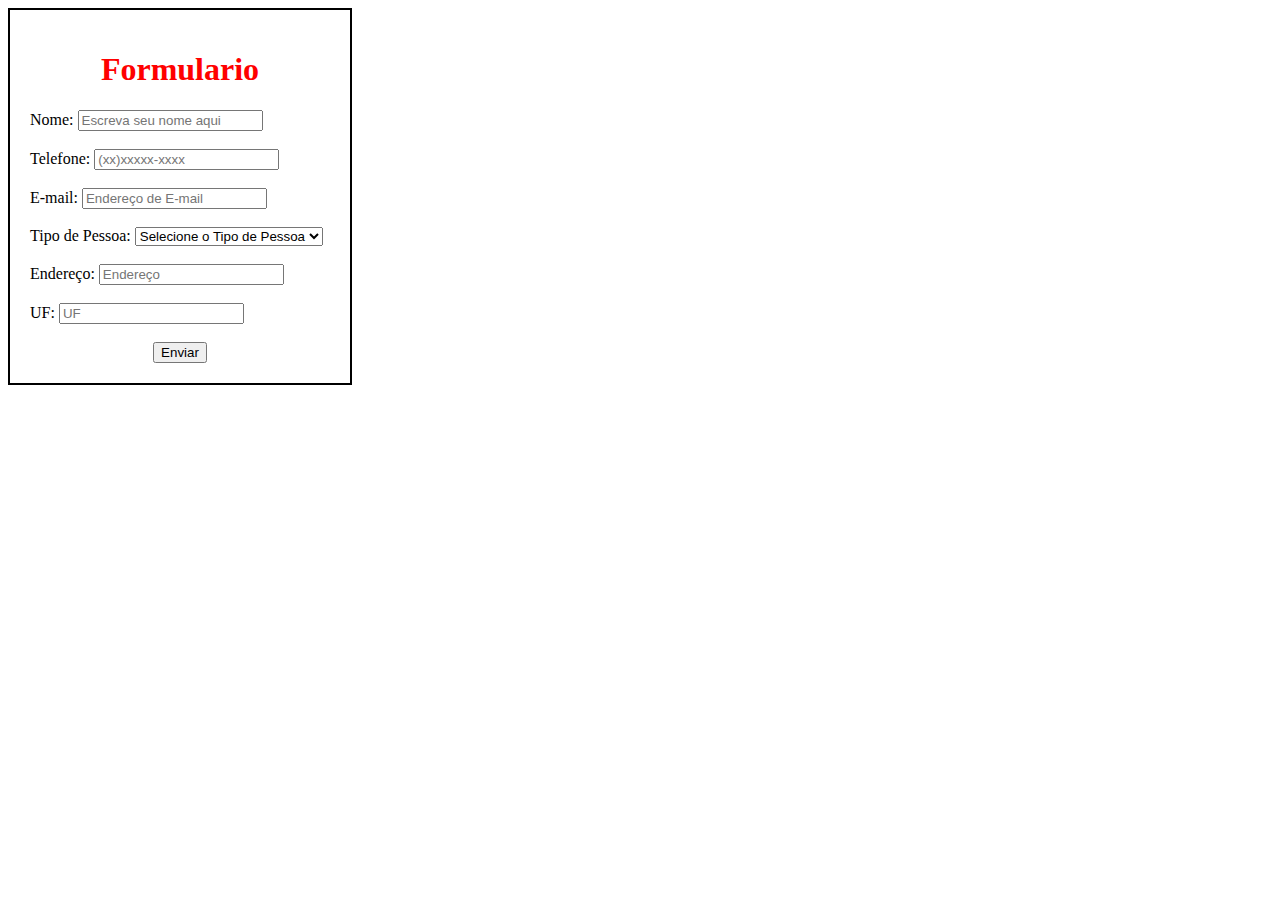
<file: aula1/index.html>
<!DOCTYPE html>
<html lang="pt-br">
<head>
    <meta charset="UTF-8">
    <title>atividade 1</title>

    <title> testandooo</title>
</head>
<body>
    <form style="border: 2px solid black; padding: 20px; width: 300px;  ">
    <h1 style="color:rgb(255, 0, 0); text-align: center;"> Formulario</h1>    
    <label for="fname">Nome: </label> 
  <input type="text" name="nome" placeholder="Escreva seu nome aqui"><br>


    <br>  <label for="fname">Telefone: </label> 
  <input type="text" name="Telefone" placeholder="(xx)xxxxx-xxxx"><br>
 

     <br>  <label for="fname">E-mail: </label> 
  <input type="text" name="E-mail" placeholder="Endereço de E-mail"><br>


   <br> <label for="tipoPessoa">Tipo de Pessoa:</label>
        <select id="tipoPessoa" name="tipoPessoa" required>
            <option value="" disabled selected>Selecione o Tipo de Pessoa</option>
            <option value="fisica">Pessoa Física</option>
            <option value="juridica">Pessoa Jurídica</option>
        </select><br>

            <br>  <label for="fname">Endereço: </label> 
  <input type="text" name="Endereço" placeholder="Endereço"><br>
 
        
      <br>  <label for="fname">UF: </label> 
  <input type="text" name="UF" placeholder="UF"><br>

  <br>
 <input style="display:block; margin:0 auto;" type="submit" value="Enviar">

  </form>
</body>
</html>
</file>
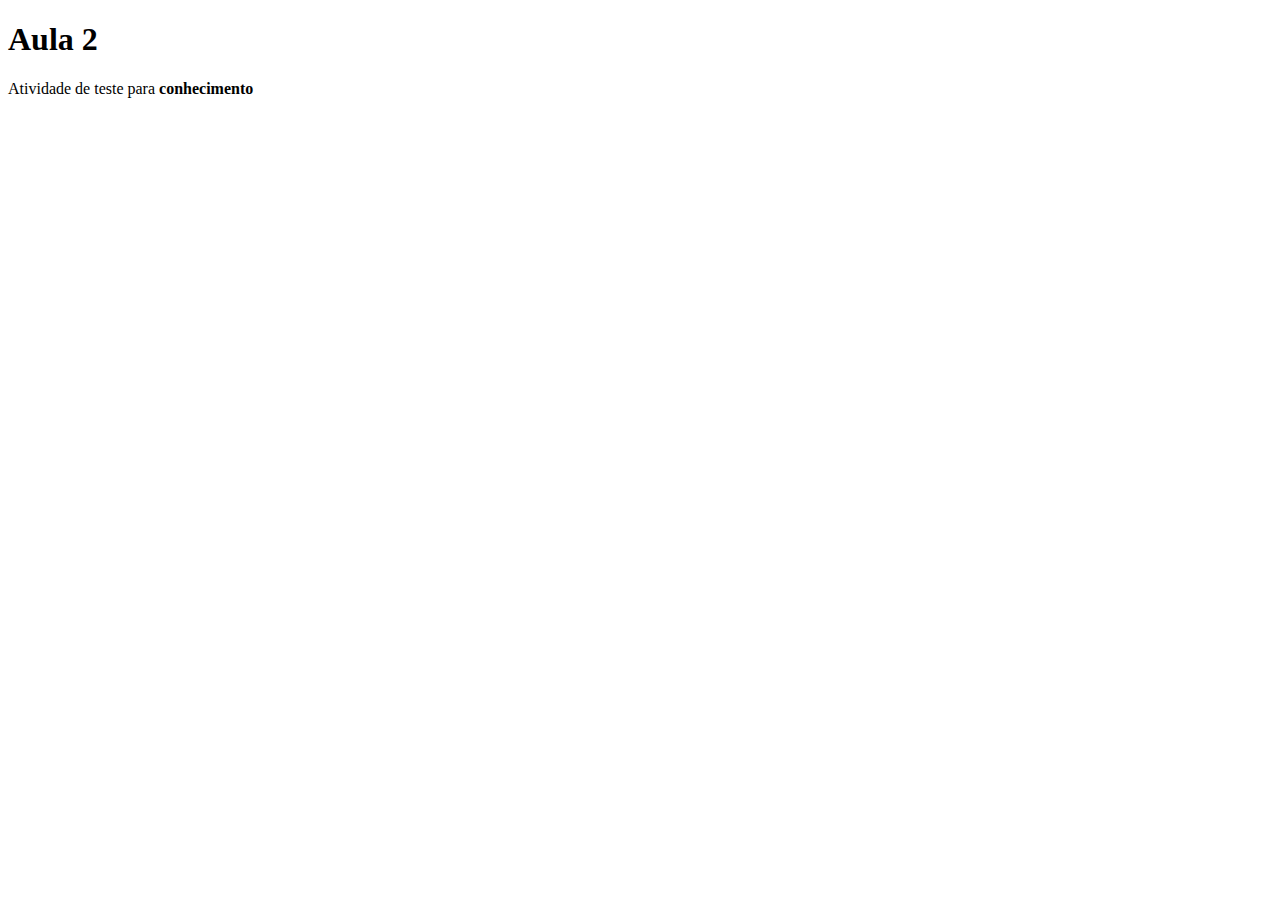
<file: aula2/index.html>
<!DOCTYPE html>
<html lang="pt-BR">
    <head>
        <meta charset="UTF-8">
</head>
<body>
    <title> Aula 2</title>
<div>
    <h1> Aula 2</h1>
    <p>Atividade de teste para <strong> conhecimento</strong> </p>
</div>
</body>
</html>
</file>
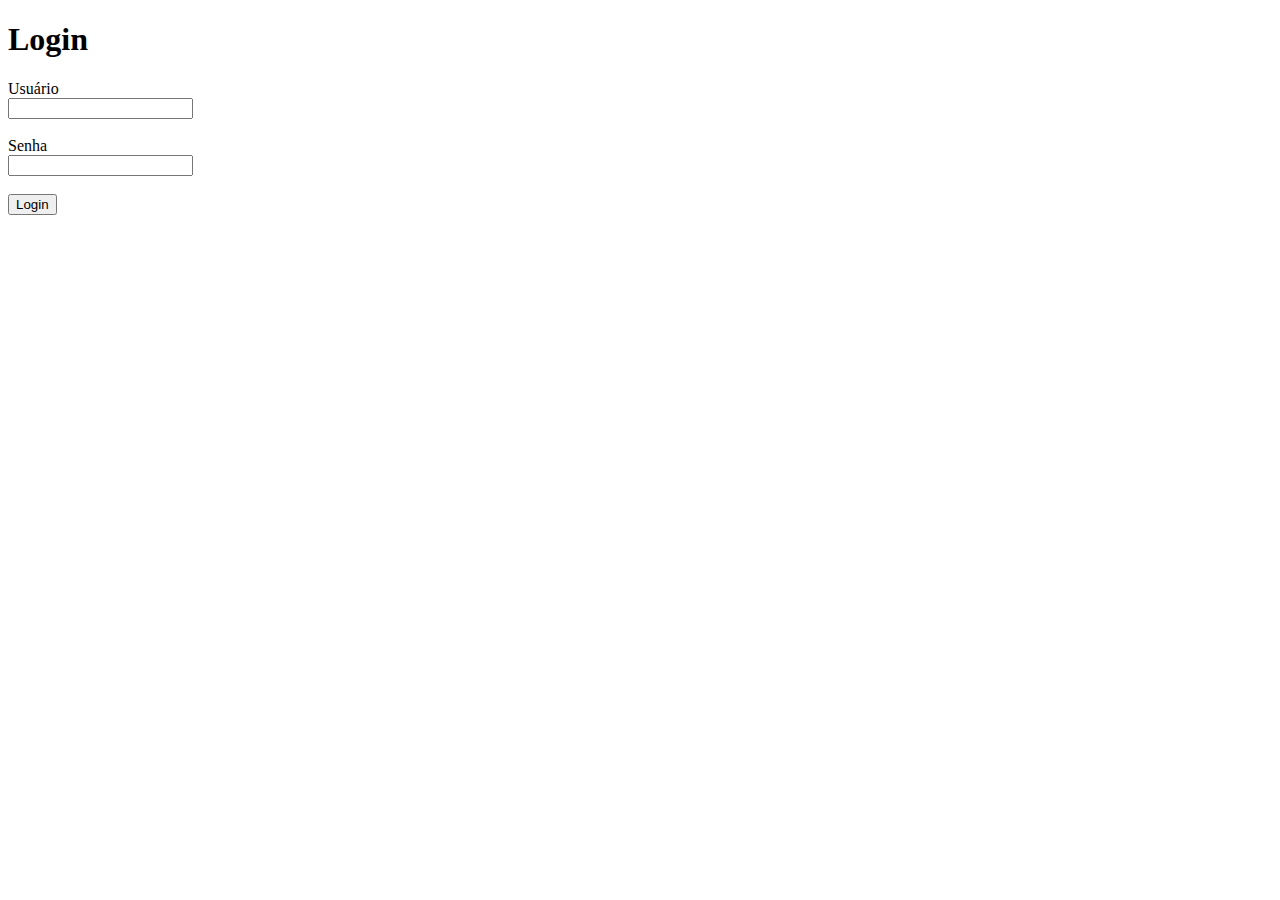
<file: aula4/index.html>
<!DOCTYPE html>
<html lang="pt-BR">
<head>
  <meta charset="UTF-8">
  <title>Login</title>
  <style>
    .user_pass_fail{
        border: 3px solid red;
    }
  </style>
  <script>
    function Login() {
      let usuario = document.getElementById("usuario");
      let senha = document.getElementById("senha");

      usuario.classList.remove("user_pass_fail");
      senha.classList.remove("user_pass_fail");
      
         if(usuario.value == 'user' && senha.value == 'pass') {
            alert ("Login Ok");
         }
         else {
            usuario.classList.add("user_pass_fail");
            senha.classList.add("user_pass_fail");
         }
    }
  </script>
</head>
<body>
  <h1>Login</h1>

  <label for="usuario">Usuário</label><br>
  <input type="text" id="usuario"><br><br>

  <label for="senha">Senha</label><br>
  <input type="password" id="senha"><br><br>

  <button onclick="Login()">Login</button>
</body>
</html>
</file>
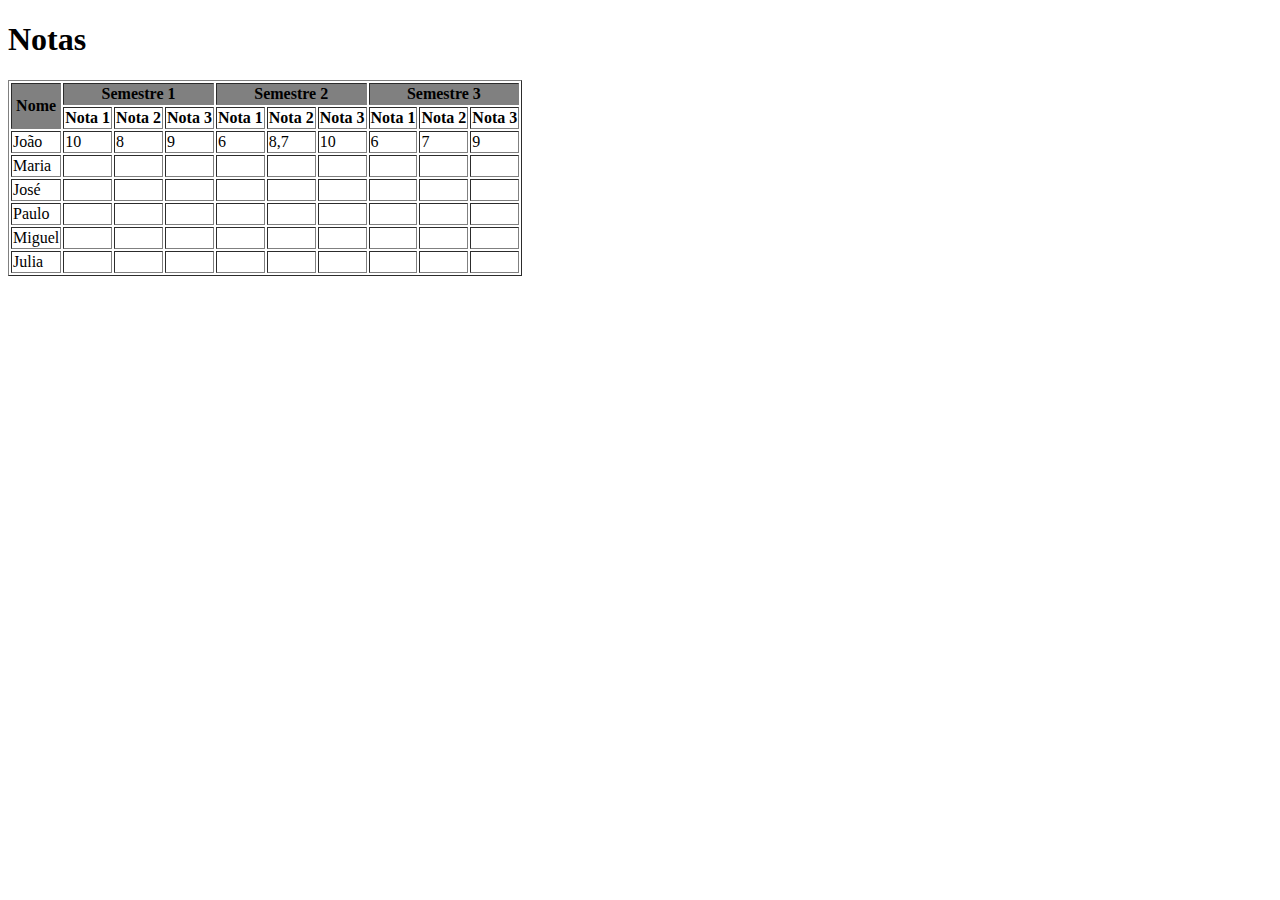
<file: aula3/Formulario/index.html>
<!DOCTYPE html>
<html lang="pt-BR">
<head>
    <meta charset="UTF-8">
    <title>Formulario</title>
</head>
<header>
    <h1> Notas </h1>
</header>
<body>
    <table border="1px">
        <tr bgcolor="gray"> 
            <th rowspan="2">Nome</th>
            <th colspan="3">Semestre 1 </th>
            <th colspan="3">Semestre 2 </th>
            <th colspan="3">Semestre 3 </th>
        </tr>
        <tr> 
            <th>Nota 1</th>
            <th>Nota 2 </th>
            <th>Nota 3 </th>
            <th>Nota 1</th>
            <th>Nota 2 </th>
            <th>Nota 3 </th>
            <th>Nota 1</th>
            <th>Nota 2 </th>
            <th>Nota 3 </th>
        </tr>

        <tr>
            <td>João</td>
            <td>10</td>
            <td>8</td>
            <td>9</td>
            <td>6</td>
            <td>8,7</td>
            <td>10</td>
            <td>6</td>
            <td>7</td>
            <td>9</td>
        </tr>
        <tr>
            <td>Maria</td>
            <td></td>
            <td></td>
            <td></td>
            <td></td>
            <td></td>
            <td></td>
            <td></td>
            <td></td>
            <td></td>
        </tr>
        <tr>
            <td>José</td>
            <td></td>
            <td></td>
            <td></td>
            <td></td>
            <td></td>
            <td></td>
            <td></td>
            <td></td>
            <td></td>
        </tr>
        <tr>
            <td>Paulo</td>
            <td></td>
            <td></td>
            <td></td>
            <td></td>
            <td></td>
            <td></td>
            <td></td>
            <td></td>
            <td></td>
        </tr>
        <tr>
            <td>Miguel</td>
            <td></td>
            <td></td>
            <td></td>
            <td></td>
            <td></td>
            <td></td>
            <td></td>
            <td></td>
            <td></td>
            <tr>
                <td>Julia</td>
                <td></td>
                <td></td>
                <td></td>
                <td></td>
                <td></td>
                <td></td>
                <td></td>
                <td></td>
                <td></td>
            </tr>
        </tr>
    </table>
</body>
</html>
</file>
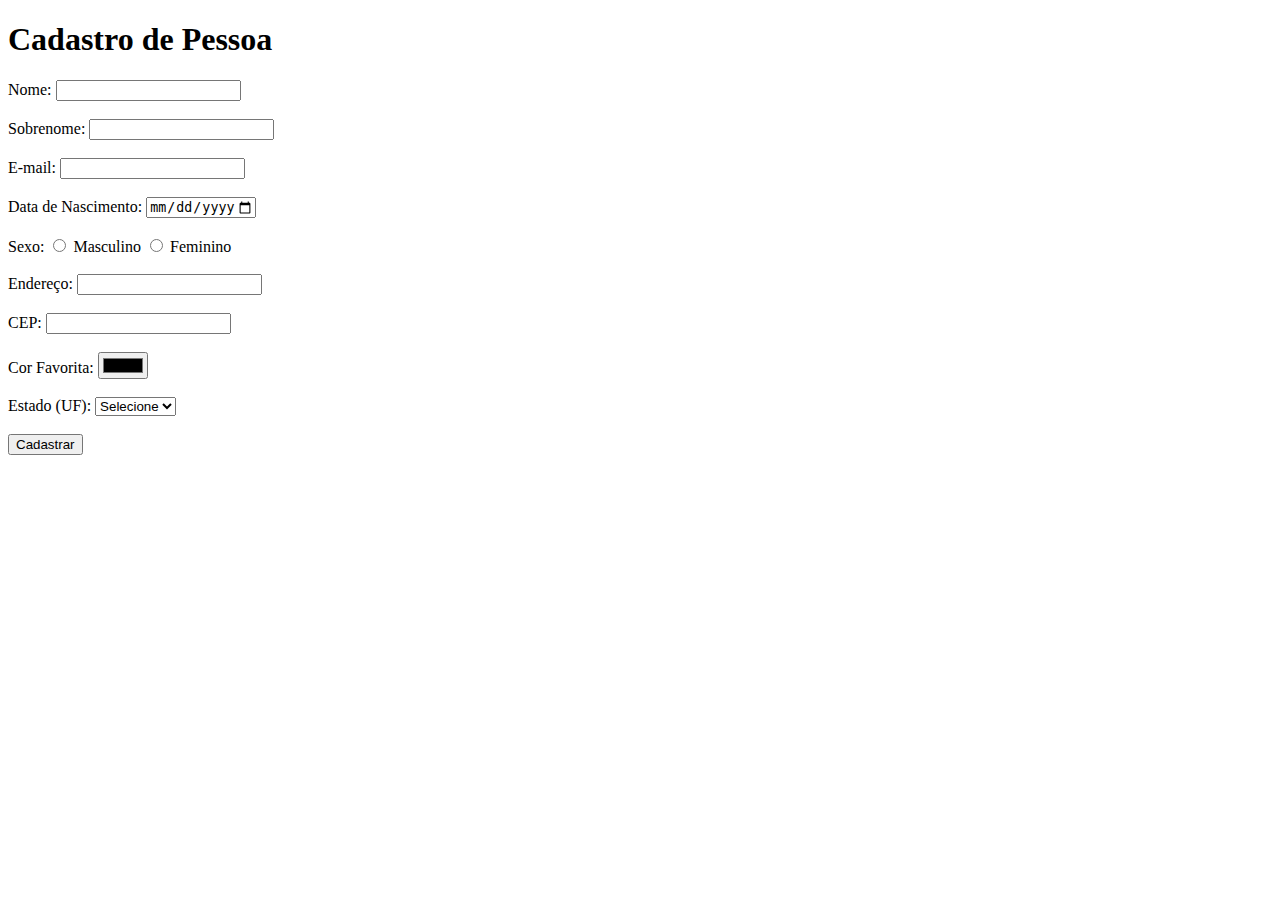
<file: aula3/Inputs/index.html>
<!DOCTYPE html>
<html lang="pt-BR">
<head>
    <meta charset="UTF-8">
    <title>Cadastro de Pessoa</title>
</head>
<body>
    <h1>Cadastro de Pessoa</h1>
    <form>
        <!-- Nome -->
        <label for="nome">Nome:</label>
        <input type="text" id="nome" name="nome" required maxlength="100"><br><br>

        <!-- Sobrenome -->
        <label for="sobrenome">Sobrenome:</label>
        <input type="text" id="sobrenome" name="sobrenome" required maxlength="100"><br><br>

        <!-- E-mail -->
        <label for="email">E-mail:</label>
        <input type="email" id="email" name="email" required><br><br>

        <!-- Data de Nascimento -->
        <label for="nascimento">Data de Nascimento:</label>
        <input type="date" id="nascimento" name="nascimento" min="1920-01-01" max="2024-01-01"><br><br>

        <!-- Sexo -->
        <label>Sexo:</label>
        <input type="radio" id="masculino" name="sexo" value="Masculino">
        <label for="masculino">Masculino</label>
        <input type="radio" id="feminino" name="sexo" value="Feminino">
        <label for="feminino">Feminino</label><br><br>

        <!-- Endereço -->
        <label for="endereco">Endereço:</label>
        <input type="text" id="endereco" name="endereco" maxlength="200"><br><br>

        <!-- CEP -->
        <label for="cep">CEP:</label>
        <input type="text" id="cep" name="cep" maxlength="10"><br><br>

        <!-- Cor favorita -->
        <label for="cor">Cor Favorita:</label>
        <input type="color" id="cor" name="cor"><br><br>

        <!-- Estado (UF) -->
        <label for="estado">Estado (UF):</label>
        <select id="estado" name="estado">
            <option value="">Selecione</option>
            <option value="SC">SC</option>
            <option value="RS">RS</option>
            <option value="PR">PR</option>
            <option value="SP">SP</option>
            <option value="RJ">RJ</option>
            <option value="MG">MG</option>
        </select><br><br>

        <!-- Botão de envio -->
        <input type="submit" value="Cadastrar">
    </form>
</body>
</html>
</file>
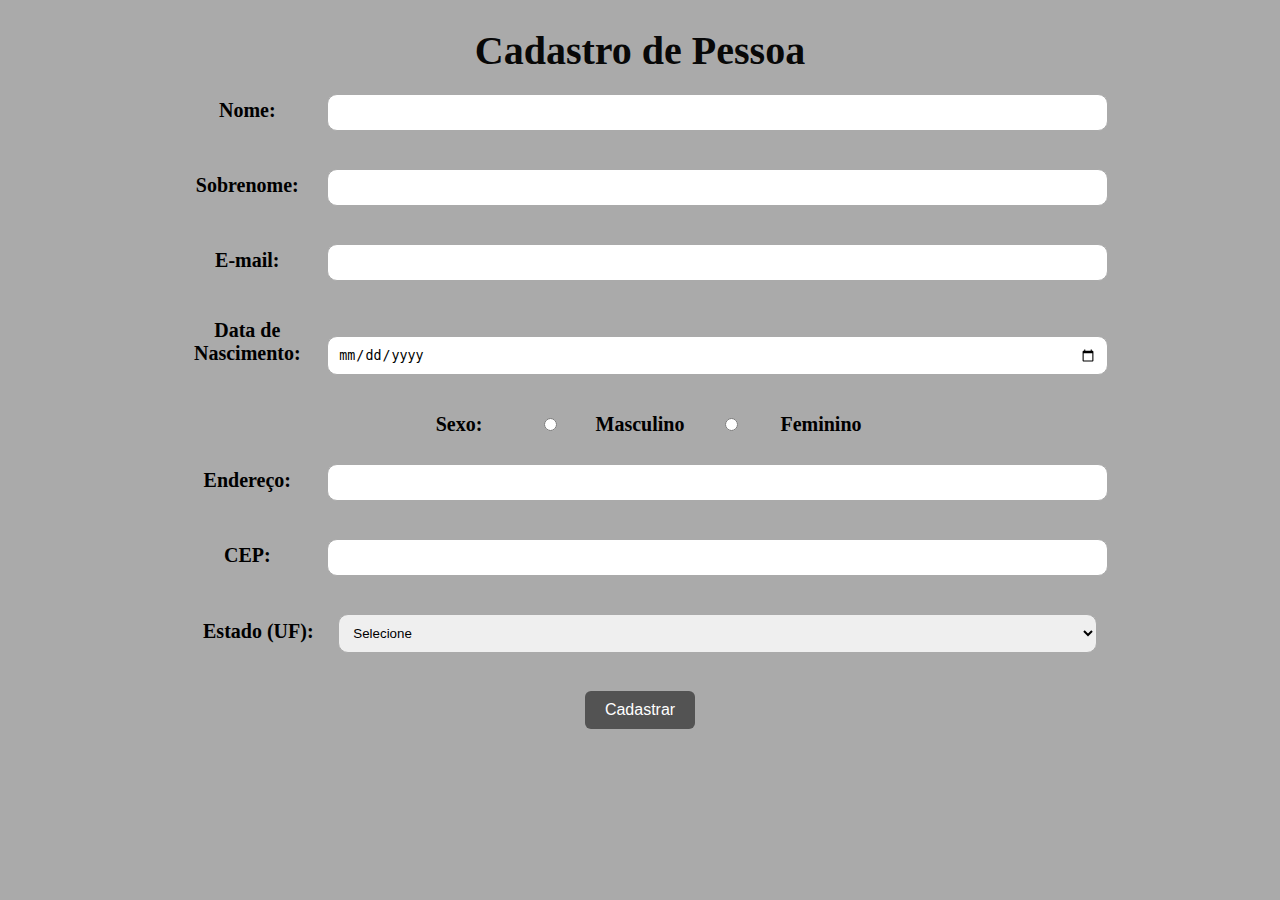
<file: aula4/Cadastro/index.html>
<!DOCTYPE html>
<html lang="pt-BR">
<head>
    <meta charset="UTF-8">
    <title>Cadastro de Pessoa</title>
    <link rel="stylesheet" href="estilo.css">
</head>
<body>
    <div class="h1" >
        <h1>Cadastro de Pessoa</h1>
    </div>
    <form>
        <label for="nome">Nome:</label>
        <input type="text" id="nome" name="nome" required maxlength="100"><br><br>
        <label for="sobrenome">Sobrenome:</label>
        <input type="text" id="sobrenome" name="sobrenome" required maxlength="100"><br><br>

        <label for="email">E-mail:</label>
        <input type="email" id="email" name="email" required><br><br>

        <label for="nascimento">Data de Nascimento:</label>
        <input type="date" id="nascimento" name="nascimento" min="1920-01-01" max="2024-01-01"><br><br>

        <label>Sexo:</label>
        <input type="radio" id="masculino" name="sexo" value="Masculino">
        <label for="masculino">Masculino</label>
        <input type="radio" id="feminino" name="sexo" value="Feminino">
        <label for="feminino">Feminino</label><br><br>

        <label for="endereco">Endereço:</label>
        <input type="text" id="endereco" name="endereco" maxlength="200"><br><br>

        <label for="cep">CEP:</label>
        <input type="text" id="cep" name="cep" maxlength="10"><br><br>

        <label for="estado">Estado (UF):</label>
        <select id="estado" name="estado">
            <option value="">Selecione</option>
            <option value="SC">SC</option>
            <option value="RS">RS</option>
            <option value="PR">PR</option>
            <option value="SP">SP</option>
            <option value="RJ">RJ</option>
            <option value="MG">MG</option>
        </select><br><br>

        <input type="submit" value="Cadastrar">
    </form>
    </div>
</body>
</html>
</file>
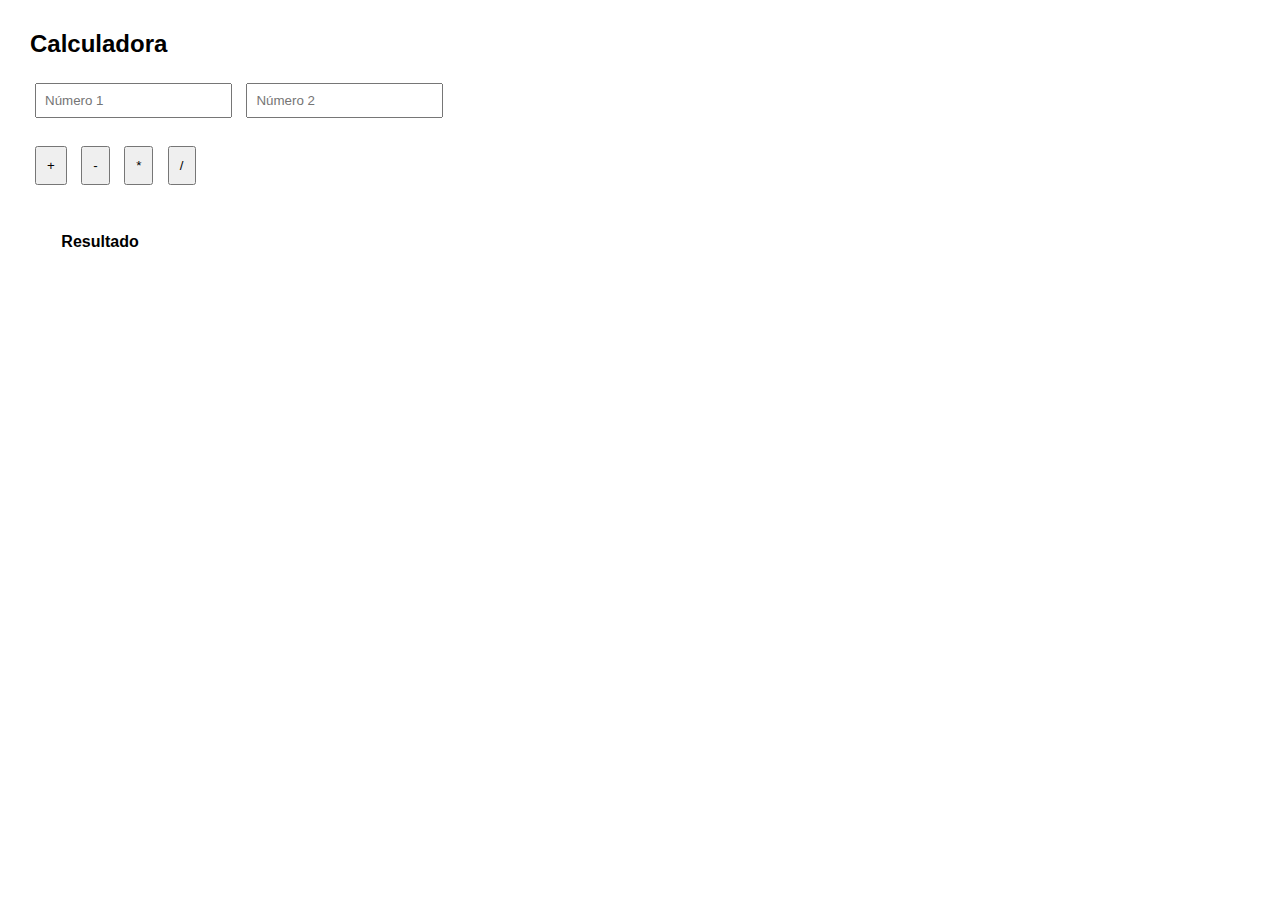
<file: aula5/calculadora/index.html>
<!DOCTYPE html>
<html lang="pt-br">
<head>
  <meta charset="UTF-8">
  <title>Calculadora</title>
  <link rel="stylesheet" href="estilo.css">
</head>
<body>

  <h2>Calculadora</h2>
  <input type="number" id="num1" placeholder="Número 1">
  <input type="number" id="num2" placeholder="Número 2">
  <br>
</br>
<button onclick="calcular('+')">+</button>
  <button onclick="calcular('-')">-</button>
  <button onclick="calcular('*')">*</button>
  <button onclick="calcular('/')">/</button>
</br>

</br>
<div id="resultado">Resultado</div>

  <script>
    function calcular(operacao) {
      const n1 = parseFloat(document.getElementById("num1").value);
      const n2 = parseFloat(document.getElementById("num2").value);
      let res = 0;

      switch (operacao) {
        case '+':
          res = n1 + n2;
          break;
        case '-':
          res = n1 - n2;
          break;
        case '*':
          res = n1 * n2;
          break;
        case '/':
          res = n2 !== 0 ? n1 / n2 : "Erro";
          break;
      }

      const resultadoDiv = document.getElementById("resultado");
      resultadoDiv.textContent = res;

      // cores de fundo
      if (res === "Erro") {
        resultadoDiv.style.backgroundColor = "orange";
      } else if (res > 0) {
        resultadoDiv.style.backgroundColor = "lightgreen";
      } else if (res < 0) {
        resultadoDiv.style.backgroundColor = "tomato";
      } else {
        resultadoDiv.style.backgroundColor = "lightgray";
      }
    }
  </script>

</body>
</html>
</file>
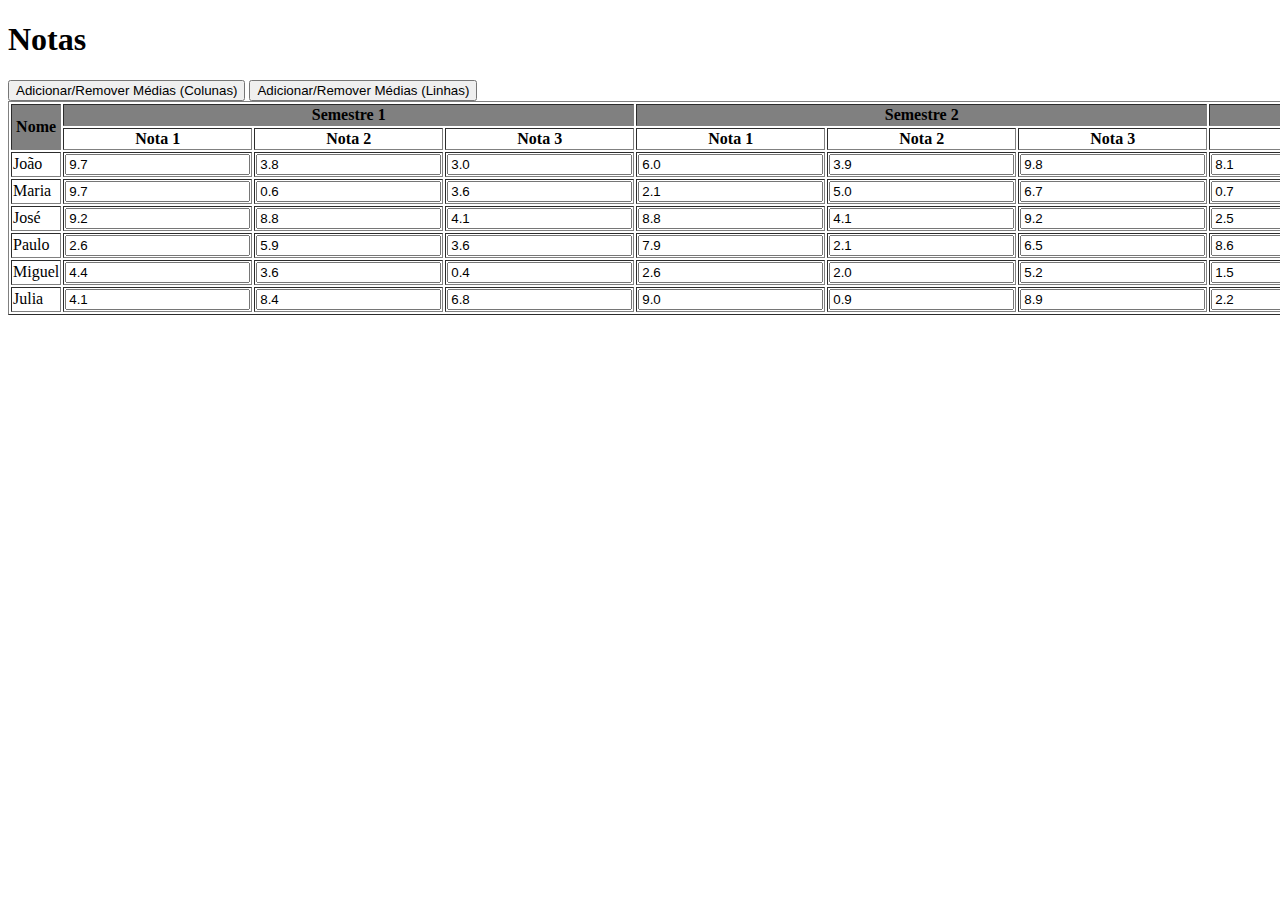
<file: aula5/mediaAluno/index.html>
<!DOCTYPE html>
<html lang="pt-BR">
<head>
    <meta charset="UTF-8">
    <title>Formulario</title>
</head>
<header>
    <h1> Notas </h1>
</header>
<body>
    <button onclick="toggleMediaNotas()">Adicionar/Remover Médias (Colunas)</button>
    <button onclick="toggleMediaAlunos()">Adicionar/Remover Médias (Linhas)</button>

    <table border="1px" id="tabela">
        <thead>
            <tr bgcolor="gray"> 
                <th rowspan="2">Nome</th>
                <th colspan="3">Semestre 1 </th>
                <th colspan="3">Semestre 2 </th>
                <th colspan="3">Semestre 3 </th>
            </tr>
            <tr> 
                <th>Nota 1</th>
                <th>Nota 2 </th>
                <th>Nota 3 </th>
                <th>Nota 1</th>
                <th>Nota 2 </th>
                <th>Nota 3 </th>
                <th>Nota 1</th>
                <th>Nota 2 </th>
                <th>Nota 3 </th>
            </tr>
        </thead>
        <tbody>
            <tr>
                <td>João</td>
                <td><input type="text" value="10"></td>
                <td><input type="text" value="8"></td>
                <td><input type="text" value="9"></td>
                <td><input type="text" value="6"></td>
                <td><input type="text" value="8.7"></td>
                <td><input type="text" value="10"></td>
                <td><input type="text" value="6"></td>
                <td><input type="text" value="7"></td>
                <td><input type="text" value="9"></td>
            </tr>
            <tr>
                <td>Maria</td>
                <td><input type="text"></td><td><input type="text"></td><td><input type="text"></td>
                <td><input type="text"></td><td><input type="text"></td><td><input type="text"></td>
                <td><input type="text"></td><td><input type="text"></td><td><input type="text"></td>
            </tr>
            <tr>
                <td>José</td>
                <td><input type="text"></td><td><input type="text"></td><td><input type="text"></td>
                <td><input type="text"></td><td><input type="text"></td><td><input type="text"></td>
                <td><input type="text"></td><td><input type="text"></td><td><input type="text"></td>
            </tr>
            <tr>
                <td>Paulo</td>
                <td><input type="text"></td><td><input type="text"></td><td><input type="text"></td>
                <td><input type="text"></td><td><input type="text"></td><td><input type="text"></td>
                <td><input type="text"></td><td><input type="text"></td><td><input type="text"></td>
            </tr>
            <tr>
                <td>Miguel</td>
                <td><input type="text"></td><td><input type="text"></td><td><input type="text"></td>
                <td><input type="text"></td><td><input type="text"></td><td><input type="text"></td>
                <td><input type="text"></td><td><input type="text"></td><td><input type="text"></td>
            </tr>
            <tr>
                <td>Julia</td>
                <td><input type="text"></td><td><input type="text"></td><td><input type="text"></td>
                <td><input type="text"></td><td><input type="text"></td><td><input type="text"></td>
                <td><input type="text"></td><td><input type="text"></td><td><input type="text"></td>
            </tr>
        </tbody>
    </table>

    <script>
        document.querySelectorAll("tbody input").forEach(input => {
            input.value = (Math.random() * 10).toFixed(1);
        });

        let mediaNotasAtiva = false;
        let mediaAlunosAtiva = false;

        // Função para calcular média das colunas
        function toggleMediaNotas() {
            const tabela = document.getElementById("tabela");
            const tbody = tabela.querySelector("tbody");

            if (mediaNotasAtiva) {
                tbody.deleteRow(tbody.rows.length - 1); // remove última linha (médias)
                mediaNotasAtiva = false;
                return;
            }

            const row = tbody.insertRow();
            row.insertCell().innerText = "Média Notas";

            for (let col = 1; col <= 9; col++) {
                let soma = 0;
                let count = 0;
                for (let r = 0; r < tbody.rows.length - 1; r++) {
                    const input = tbody.rows[r].cells[col].querySelector("input");
                    if (input) {
                        const val = parseFloat(input.value);
                        if (!isNaN(val)) {
                            soma += val;
                            count++;
                        }
                    }
                }
                const media = (soma / count).toFixed(1);
                row.insertCell().innerText = media;
            }

            if (mediaAlunosAtiva) {
                row.insertCell().innerText = "-";
            }

            mediaNotasAtiva = true;
        }

        // Função para calcular média das linhas
        function toggleMediaAlunos() {
            const tabela = document.getElementById("tabela");
            const tbody = tabela.querySelector("tbody");
            const header = tabela.querySelector("thead tr:last-child");

            if (mediaAlunosAtiva) {
                header.deleteCell(header.cells.length - 1);

                for (let r = 0; r < tbody.rows.length; r++) {
                    tbody.rows[r].deleteCell(tbody.rows[r].cells.length - 1);
                }

                mediaAlunosAtiva = false;
                return;
            }

            header.insertCell().innerText = "Média";

            for (let r = 0; r < tbody.rows.length; r++) {
                if (mediaNotasAtiva && r === tbody.rows.length - 1) {
                    tbody.rows[r].insertCell().innerText = "-";
                    continue;
                }

                let soma = 0;
                let count = 0;
                for (let c = 1; c <= 9; c++) {
                    const input = tbody.rows[r].cells[c].querySelector("input");
                    if (input) {
                        const val = parseFloat(input.value);
                        if (!isNaN(val)) {
                            soma += val;
                            count++;
                        }
                    }
                }
                const media = (count > 0 ? (soma / count).toFixed(1) : "-");
                tbody.rows[r].insertCell().innerText = media;
            }

            mediaAlunosAtiva = true;
        }
    </script>
</body>
</html>
</file>
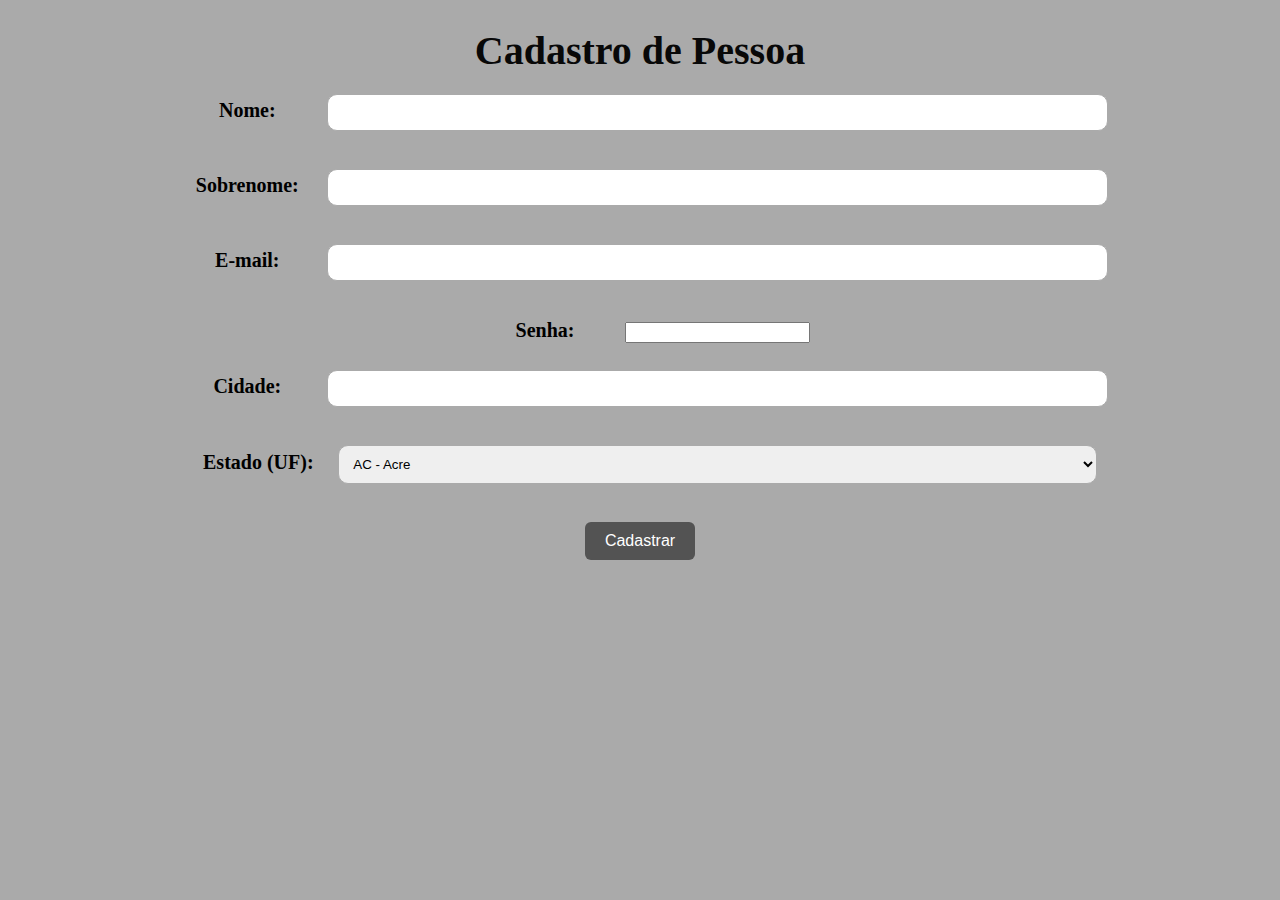
<file: Aula11/cadastro.html>
<!DOCTYPE html>
<html lang="pt-BR">
<head>
    <meta charset="UTF-8">
    <title>Cadastro de Pessoa</title>
    <link rel="stylesheet" href="estilo.css">
</head>
<body>
    <div class="h1" >
        <h1>Cadastro de Pessoa</h1>
    </div>
    <form action="insertpessoa.php" method="post">
        <label for="Nome">Nome:</label>
        <input type="text" id="Nome" name="Nome" required maxlength="100"><br><br>
        <label for="Sobrenome">Sobrenome:</label>
        <input type="text" id="Sobrenome" name="Sobrenome" required maxlength="100"><br><br>

        <label for="Email">E-mail:</label>
        <input type="Email" id="Email" name="Email" required><br><br>

        <label for="Senha">Senha:</label>
        <input type="Senha" id="Senha" name="Senha" required><br><br>

       <label for="Cidade">Cidade:</label>
        <input type="text" id="Cidade" name="Cidade" maxlength="200"><br><br>

        <label for="Estado">Estado (UF):</label>
        <select id="Estado" name="Estado">
            <option value="AC">AC - Acre</option>
                        <option value="AL">AL - Alagoas</option>
                        <option value="AP">AP - Amapá</option>
                        <option value="AM">AM - Amazonas</option>
                        <option value="BA">BA - Bahia</option>
                        <option value="CE">CE - Ceará</option>
                        <option value="DF">DF - Distrito Federal</option>
                        <option value="ES">ES - Espírito Santo</option>
                        <option value="GO">GO - Goiás</option>
                        <option value="MA">MA - Maranhão</option>
                        <option value="MT">MT - Mato Grosso</option>
                        <option value="MS">MS - Mato Grosso do Sul</option>
                        <option value="MG">MG - Minas Gerais</option>
                        <option value="PA">PA - Pará</option>
                        <option value="PB">PB - Paraíba</option>
                        <option value="PR">PR - Paraná</option>
                        <option value="PE">PE - Pernambuco</option>
                        <option value="PI">PI - Piauí</option>
                        <option value="RJ">RJ - Rio de Janeiro</option>
                        <option value="RN">RN - Rio Grande do Norte</option>
                        <option value="RS">RS - Rio Grande do Sul</option>
                        <option value="RO">RO - Rondônia</option>
                        <option value="RR">RR - Roraima</option>
                        <option value="SC">SC - Santa Catarina</option>
                        <option value="SP">SP - São Paulo</option>
                        <option value="SE">SE - Sergipe</option>
                        <option value="TO">TO - Tocantins</option>
        </select><br><br>

        <input type="submit" value="Cadastrar">
    </form>
    </div>
</body>
</html>
</file>
<file: aula4/Cadastro/estilo.css>
/* Container principal */
.container {
  width: 60%;
  margin: auto;
  padding: 20px;
  background: #f9f9f9;
  border: 2px solid #ccc;
  border-radius: 8px;
  font-family: Arial, sans-serif;
}

body{
  text-align: center;
  background-color: #aaa;
  font-size: 20px;
}

/* Título */
h1 {
  text-align: center;
  margin-bottom: 20px;
  color: #080808;
}

/* Labels */
label {
  display: inline-block;
  width: 150px;
  font-weight: bold;
  margin-bottom: 5px;
}

/* Campos de entrada */
input[type="text"],
input[type="email"],
input[type="date"],
select {
  width: 60%;
  padding: 10px;
  margin-bottom: 15px;
  border: 1px solid #aaa;
  border-radius:10px;
}

/* Botão */
input[type="submit"] {
  background-color: #535353;
  color: white;
  padding: 10px 20px;
  border: none;
  border-radius: 6px;
  font-size: 16px;
  cursor: pointer;
  text-align: center;
}

input[type="submit"]:hover {
  background-color: #ffffff;
  color: #080808;
}
</file>
<file: aula5/calculadora/estilo.css>
body {
      font-family: Arial, sans-serif;
      margin: 30px;
    }
    input {
      margin: 5px;
      padding: 8px;
    }
    button {
      margin: 5px;
      padding: 10px;
      cursor: pointer;
    }
    #resultado {
      margin-top: 15px;
      padding: 10px;
      font-weight: bold;
      text-align: center;
      width: 120px;
    }
</file>
<file: Aula11/estilo.css>
.container {
  width: 60%;
  margin: auto;
  padding: 20px;
  background: #f9f9f9;
  border: 2px solid #ccc;
  border-radius: 8px;
  font-family: Arial, sans-serif;
}

body{
  text-align: center;
  background-color: #aaa;
  font-size: 20px;
}

table {
  width: 80%; 
  margin-left: auto;
  margin-right: auto;
  border-collapse: collapse;
  margin-top: 20px;
}

h1 {
  text-align: center;
  margin-bottom: 20px;
  color: #080808;
}

label {
  display: inline-block;
  width: 150px;
  font-weight: bold;
  margin-bottom: 5px;
}


input[type="text"],
input[type="email"],
input[type="password"],
select {
  width: 60%;
  padding: 10px;
  margin-bottom: 15px;
  border: 1px solid #aaa;
  border-radius:10px;
}


input[type="submit"] {
  background-color: #535353;
  color: white;
  padding: 10px 20px;
  border: none;
  border-radius: 6px;
  font-size: 16px;
  cursor: pointer;
  text-align: center;
}

input[type="submit"]:hover {
  background-color: #ffffff;
  color: #08080}
</file>
